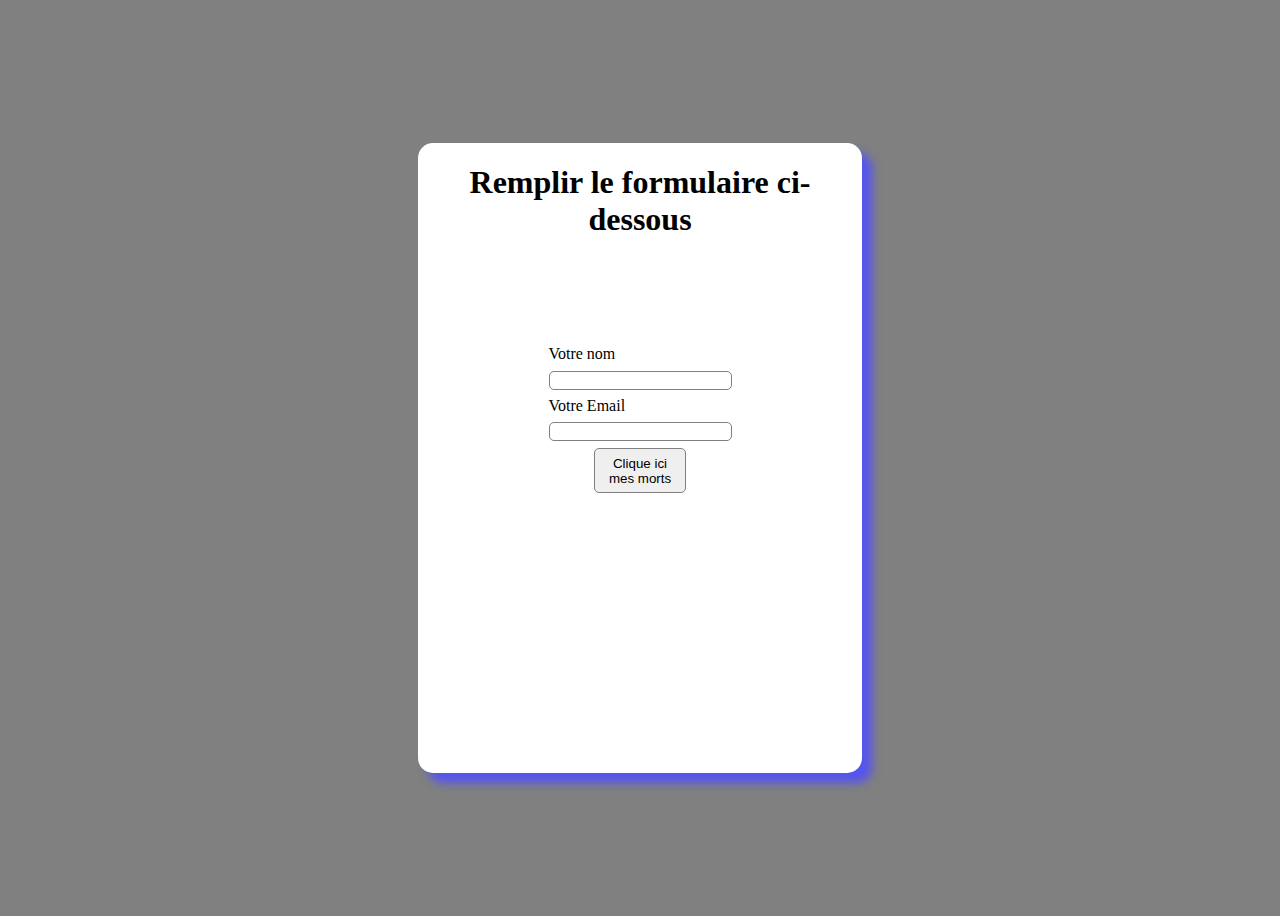
<file: index.html>
<!DOCTYPE html>
<html lang="fr">
  <head>
    <meta charset="UTF-8" />
    <meta http-equiv="X-UA-Compatible" content="IE=edge" />
    <meta name="viewport" content="width=device-width, initial-scale=1.0" />
    <title>Projet Todo liste</title>
    <link rel="stylesheet" href="assets/css/style.css" />
    <script src="assets/js/main.js" defer></script>
  </head>
  <body>
    <main>
      <h1>Remplir le formulaire ci-dessous</h1>
      <form>
        <div id="msg"></div>
        <label for="Nom"> Votre nom</label>
        <input type="text" id="nom" required />

        <label for="Email"> Votre Email</label>
        <input type="text" id="email" required />

        <button type="submit" class="bouton">
          <p>Clique ici mes morts</p>
        </button>
      </form>
      <ul class="liste"></ul>
    </main>
  </body>
</html>
</file>
<file: assets/css/style.css>
body {
  height: 100vh;
  background-color: gray;
  display: flex;
  justify-content: center;
  align-items: center;
}

main {
  height: 70vh;
  display: flex;
  flex-direction: column;
  justify-content: flex-start;
  align-items: center;
  background-color: white;
  border-radius: 15px;
  box-shadow: 10px 10px 10px rgb(84, 84, 241);
}

h1 {
  width: 95%;
  text-align: center;
  margin-bottom: 3em;
}

form {
  height: 20vh;
  display: flex;
  flex-direction: column;
  justify-content: space-around;
}

input {
  border: 1px solid gray;
  border-radius: 5px;
}

.bouton {
  width: 50%;
  height: 5vh;
  display: flex;
  justify-content: center;
  align-items: center;
  margin: 0 auto;
  border: 1px solid gray;
  border-radius: 5px;
}

.liste {
  width: 80%;
  height: 30vh;
  display: flex;
  flex-direction: column;
  align-items: center;
  padding: 0;
}

.li {
  list-style: none;
}

/* ! premier bouton */
.remove {
  width: 10px;
  height: 20px;
  padding: 0;
}

.remove p {
  margin: 0;
}

/* ! deuxieme bouton  */
.check {
  padding: 0;
}

.check p {
  margin: 0;
}
</file>
